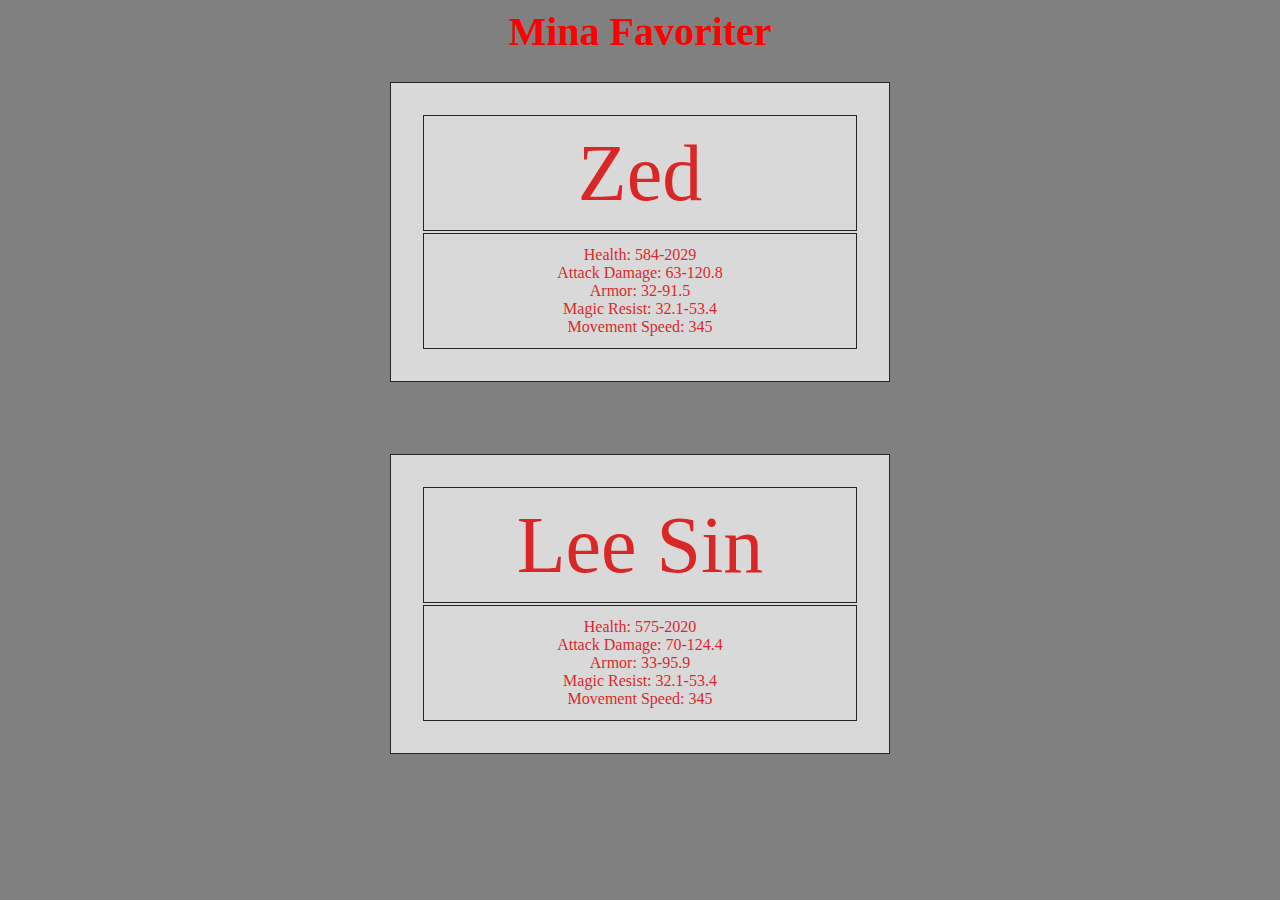
<file: HTML-Hemsida/Champions.html>
<html>
    
	<head>
		<title>Champions</title>
		<link rel="stylesheet" type="text/css" href="style.css" />
	</head>
	
	<body>
		
		<h1> Mina Favoriter </h1>
		
		<!-- Zed -->
		
		<table class="table">
			<tr class="textfärg">
				<td>Zed</td>
				
			</tr>
			<tr>
				<td class="färgadestats">
				Health: 584-2029
				<br>
				Attack Damage: 63-120.8
				<br>
				Armor: 32-91.5
				<br>
				Magic Resist: 32.1-53.4
				<br>
				Movement Speed: 345
				<br>
				</td>
			</tr>
		</table>
		<br>
		<br>
		<br>
		<br>
		<!-- Lee Sin -->
		
		<table class="table2">
			<tr class="textfärg">
				<td>Lee Sin</td>
				
			</tr>
			<tr>
				<td class="färgadestats">
				Health: 575-2020
				<br>
				Attack Damage: 70-124.4
				<br>
				Armor: 33-95.9
				<br>
				Magic Resist: 32.1-53.4
				<br>
				Movement Speed: 345
				<br>
				</td>
			</tr>
		</table>
		
		
		
		
	</body>

</html>
</file>
<file: HTML-Hemsida/style.css>
/* Index */

h1 {
	text-align: center;
	color: red;
    font-size: 40px;
}

/* Bakgrundsfärg */

body {
	
	background-color: grey;
	background-image: url("https://images4.alphacoders.com/600/thumb-1920-600528.png");

}

/* Stylad text */

nav ul {
	list-style-type: none;
	color: red;
    margin: 0;	
    padding: 0;
	overflow: hidden;
	float: center;
}

/* Postition på linkad text */

nav li{
	float: center;
	text-align: center;
    

}

/* Link text */

nav li a {
	display:block;
	text-decoration: none;
	padding: 15px;
	float: center;
	font-size: 35px;
	color: grey;
	font-family:"Impact", Charcoal, sans-serif;
	
}

/* Min Animation */

/*.box {
	width: 1920px;
	height: 1080px;
	position: relative;
    animation-name: myanimation;
	animation-duration: 7s;
	animation-iteration-count:infinite;
	opacity: 0.5;

}


@keyframes myanimation {
	
     0% {background-color: white;}
     25% {background-color: orange;}
	 50% {background-color: blue;}
	 75% {background-color: yellow;}
	 100% {background-color: purple;}	
     	 
}
*/
/* Cirkel border */

.circle {
    margin: auto;
	border: red;
    background-color: red;
    height: 200px;
    border-radius:75px;
    border-radius: 75px;
    width: 600px;
	float: center;
	opacity: 0.5;

}
/* League of legends bild */

img {
	margin: center;
	width: 1920px;
	height: 650px;
	opacity: 0.5;
	
}






/* CHAMPIONS */

.table {
	
	background-color: white;
	opacity: 0.7;
	margin: auto;
	padding: 30px;
	width: 500px;
	height: 300px;
	background-image: url("https://vignette.wikia.nocookie.net/leagueoflegends/images/5/5f/Zed_OriginalCentered.jpg/revision/latest/scale-to-width-down/1215?cb=20180414203801");
    background-size: cover;
}

.textfärg {
	color: red;
    text-align: center;
	font-size: 80px;
	font-family: "Impact";
}

table, th, td {
  border: 1px solid black;
  
}

.färgadestats {
	color: red;
	font-family: "Impact";
	text-align: center;
	
}

.table2 {
	
	background-color: white;
	opacity: 0.7;
	margin: auto;
	padding: 30px;
	width: 500px;
	height: 300px;
	background-image: url("https://vignette.wikia.nocookie.net/leagueoflegends/images/a/a8/Lee_Sin_OriginalCentered.jpg/revision/latest/scale-to-width-down/1215?cb=20180414203354");
    background-size: cover;
}
</file>
